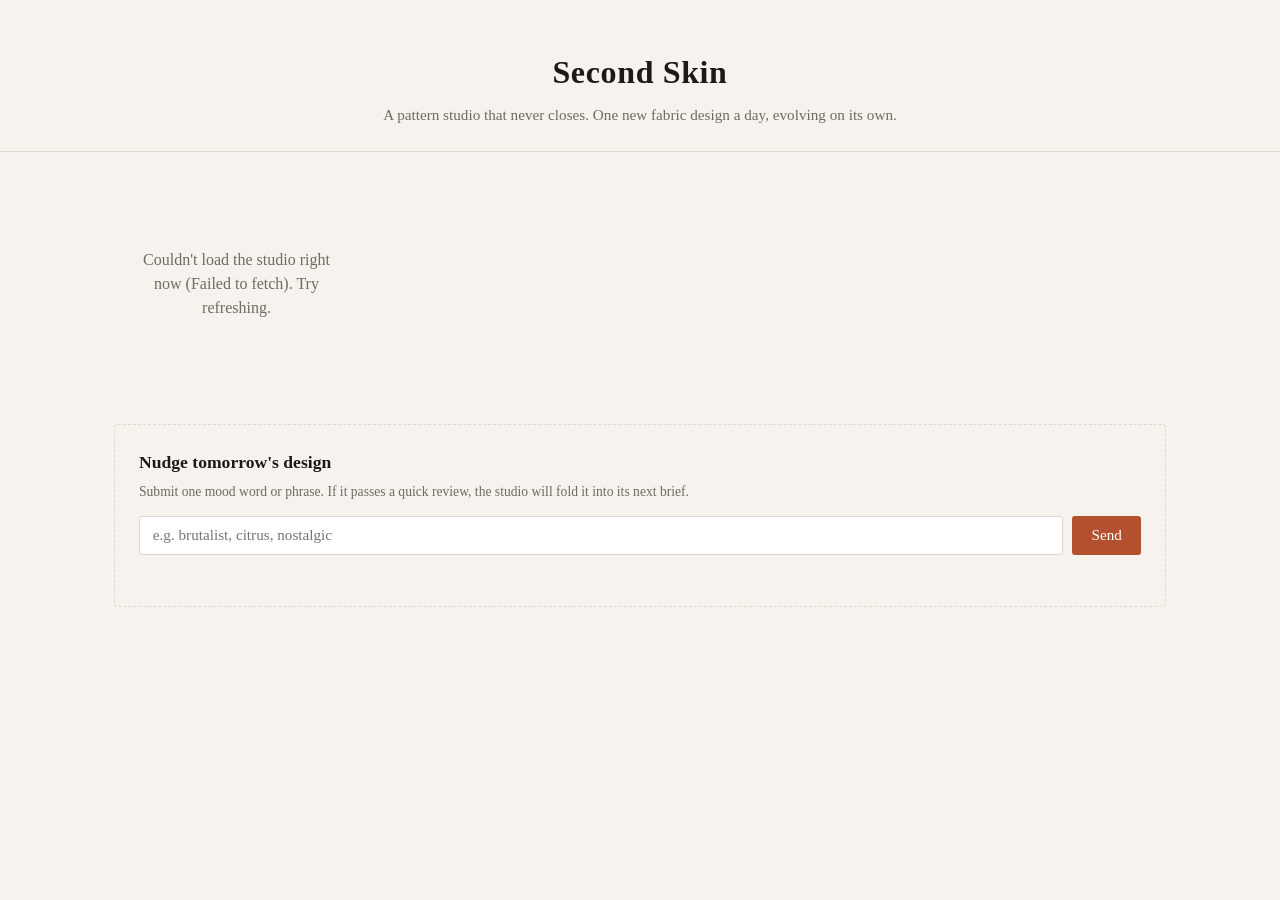
<file: frontend/index.html>
<!doctype html>
<html lang="en">
<head>
  <meta charset="utf-8" />
  <meta name="viewport" content="width=device-width, initial-scale=1" />
  <title>Second Skin — a daily textile studio</title>
  <link rel="stylesheet" href="css/styles.css" />
</head>
<body>
  <header>
    <h1>Second Skin</h1>
    <p>A pattern studio that never closes. One new fabric design a day, evolving on its own.</p>
  </header>
  <main>
    <div id="gallery" class="grid"><p class="empty-state">Loading today's studio…</p></div>

    <div class="submit-box">
      <h2>Nudge tomorrow's design</h2>
      <p style="color: var(--muted); font-size: 0.85rem; margin-top: -0.5rem;">
        Submit one mood word or phrase. If it passes a quick review, the studio will fold it into its next brief.
      </p>
      <form id="submit-form">
        <input type="text" id="word-input" maxlength="40" placeholder="e.g. brutalist, citrus, nostalgic" required />
        <button type="submit">Send</button>
      </form>
      <div id="submit-status" class="submit-status"></div>
    </div>
  </main>

  <script src="js/config.js"></script>
  <script src="js/gallery.js"></script>
  <script src="js/submit.js"></script>
</body>
</html>
</file>
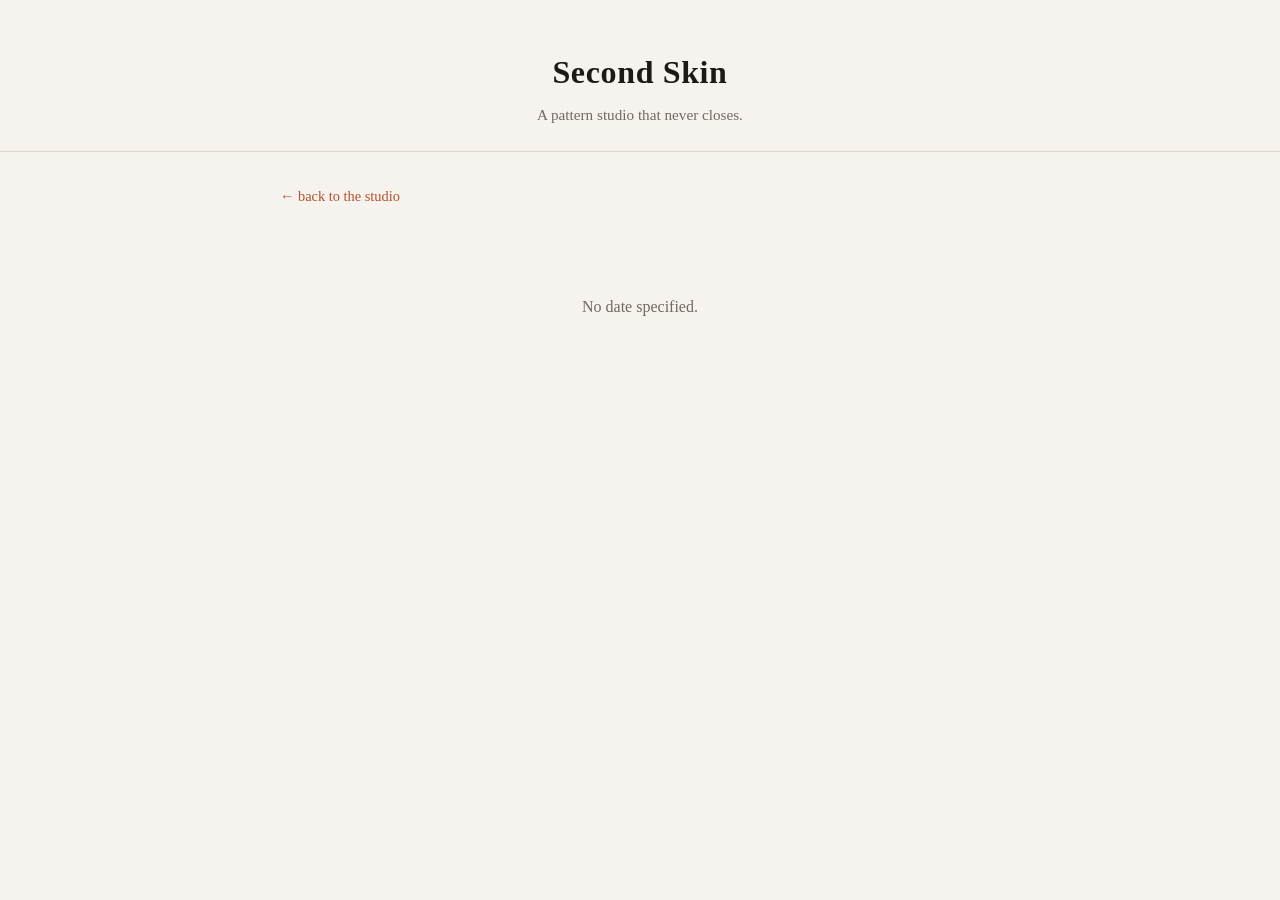
<file: frontend/detail.html>
<!doctype html>
<html lang="en">
<head>
  <meta charset="utf-8" />
  <meta name="viewport" content="width=device-width, initial-scale=1" />
  <title>Second Skin — pattern detail</title>
  <link rel="stylesheet" href="css/styles.css" />
</head>
<body>
  <header>
    <h1>Second Skin</h1>
    <p>A pattern studio that never closes.</p>
  </header>
  <main>
    <div class="detail-wrap">
      <a href="index.html" class="back-link">← back to the studio</a>
      <div id="detail-content"><p class="empty-state">Loading…</p></div>
    </div>
  </main>

  <script src="js/config.js"></script>
  <script src="js/detail.js"></script>
</body>
</html>
</file>
<file: frontend/css/styles.css>
:root {
  --ink: #1c1a17;
  --paper: #f6f3ee;
  --muted: #6f6a62;
  --line: #ddd7cc;
  --accent: #b5502f;
  --card-bg: #ffffff;
}

* { box-sizing: border-box; }

body {
  margin: 0;
  background: var(--paper);
  color: var(--ink);
  font-family: "Iowan Old Style", "Palatino Linotype", Georgia, serif;
  line-height: 1.5;
}

header {
  padding: 3rem 1.5rem 1.5rem;
  text-align: center;
  border-bottom: 1px solid var(--line);
}

header h1 {
  margin: 0;
  font-size: 2rem;
  letter-spacing: 0.02em;
}

header p {
  margin: 0.5rem 0 0;
  color: var(--muted);
  font-size: 0.95rem;
}

main {
  max-width: 1100px;
  margin: 0 auto;
  padding: 2rem 1.5rem 4rem;
}

.grid {
  display: grid;
  grid-template-columns: repeat(auto-fill, minmax(220px, 1fr));
  gap: 1.5rem;
}

.card {
  background: var(--card-bg);
  border: 1px solid var(--line);
  border-radius: 4px;
  overflow: hidden;
  text-decoration: none;
  color: inherit;
  display: block;
  transition: transform 0.15s ease, box-shadow 0.15s ease;
}

.card:hover {
  transform: translateY(-2px);
  box-shadow: 0 8px 24px rgba(0, 0, 0, 0.08);
}

.swatch {
  aspect-ratio: 1 / 1;
  background-repeat: repeat;
  background-size: 128px 128px;
  border-bottom: 1px solid var(--line);
}

.card-body { padding: 0.9rem 1rem; }
.card-body .date { font-weight: 600; font-size: 0.95rem; }
.card-body .meta { color: var(--muted); font-size: 0.8rem; margin-top: 0.2rem; }
.badge {
  display: inline-block;
  font-size: 0.7rem;
  padding: 0.1rem 0.5rem;
  border: 1px solid var(--line);
  border-radius: 999px;
  color: var(--muted);
  margin-top: 0.4rem;
}

.submit-box {
  margin-top: 2.5rem;
  padding: 1.5rem;
  border: 1px dashed var(--line);
  border-radius: 4px;
}
.submit-box h2 { margin-top: 0; font-size: 1.1rem; }
.submit-box form { display: flex; gap: 0.6rem; flex-wrap: wrap; }
.submit-box input[type="text"] {
  flex: 1 1 200px;
  padding: 0.6rem 0.8rem;
  border: 1px solid var(--line);
  border-radius: 3px;
  font-family: inherit;
  font-size: 0.95rem;
}
.submit-box button {
  padding: 0.6rem 1.2rem;
  background: var(--accent);
  color: white;
  border: none;
  border-radius: 3px;
  font-family: inherit;
  font-size: 0.95rem;
  cursor: pointer;
}
.submit-box button:hover { opacity: 0.9; }
.submit-status { margin-top: 0.7rem; font-size: 0.85rem; color: var(--muted); min-height: 1.2em; }

.empty-state { color: var(--muted); text-align: center; padding: 3rem 1rem; }

/* ---- detail page ---- */
.detail-wrap { max-width: 720px; margin: 0 auto; }
.back-link { display: inline-block; margin-bottom: 1.5rem; color: var(--accent); text-decoration: none; font-size: 0.9rem; }
.detail-tile {
  width: 100%;
  aspect-ratio: 1 / 1;
  background-repeat: repeat;
  background-size: 160px 160px;
  border: 1px solid var(--line);
  border-radius: 4px;
  margin-bottom: 1.5rem;
}
.detail-title { font-size: 1.6rem; margin: 0 0 0.3rem; }
.detail-badges { margin-bottom: 1rem; }
.detail-note { font-size: 1.05rem; }
.detail-style-note { color: var(--muted); font-style: italic; margin-top: 1rem; }
.download-link {
  display: inline-block;
  margin-top: 1.5rem;
  color: var(--accent);
  text-decoration: none;
  border-bottom: 1px solid currentColor;
}
</file>
